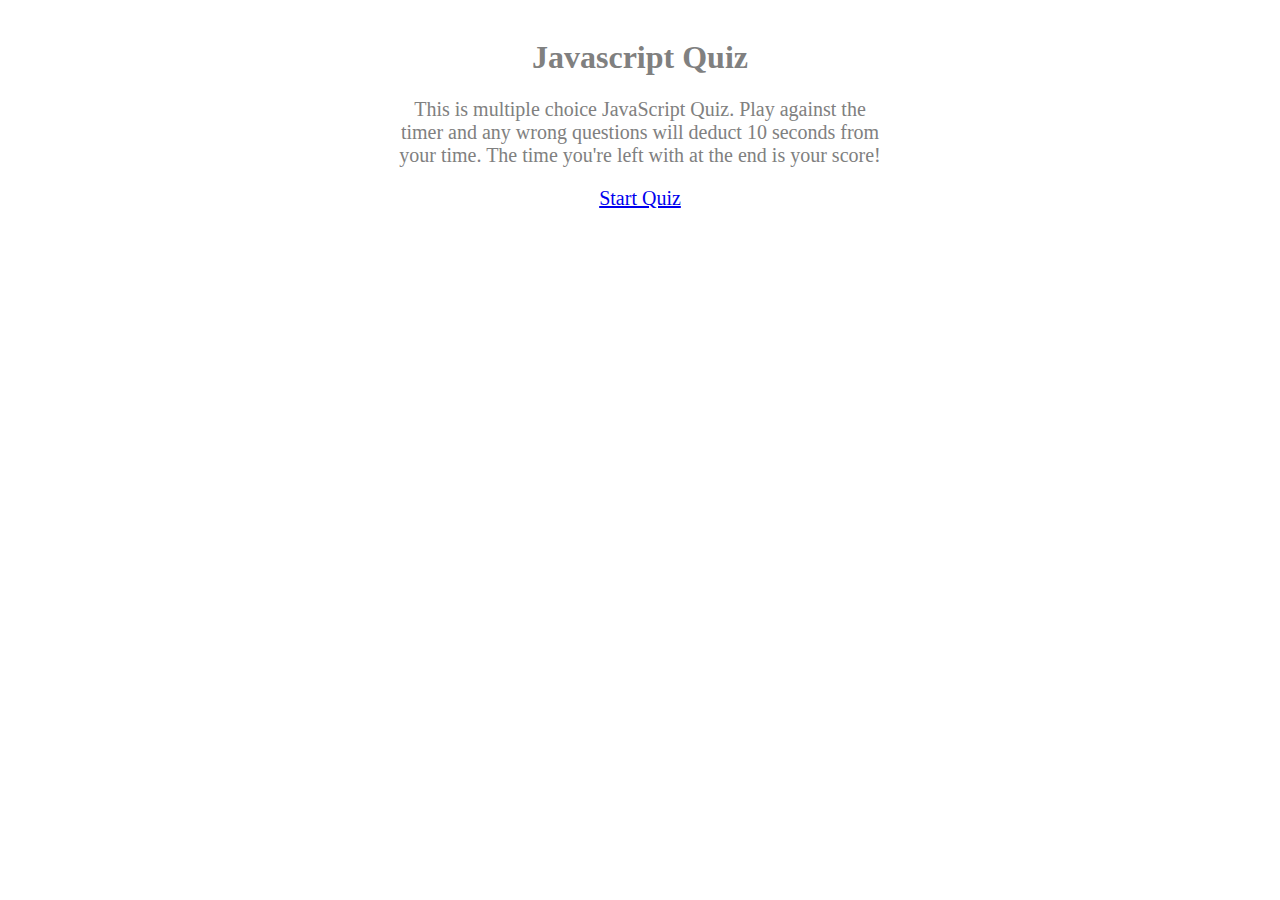
<file: index.html>
<!DOCTYPE html>
<html lang="en">
<head>
    <meta charset="UTF-8">
    <meta http-equiv="X-UA-Compatible" content="IE=edge">
    <meta name="viewport" content="width=device-width, initial-scale=1.0">
    <title>JS Code Quiz</title>
    <link rel="stylesheet" href="style.css">
</head>
<body>
    <div class="center">
        <div class="heading">
            <h1>Javascript Quiz</h1>
        </div>
        
        <div class="paragraph">
            <p>This is multiple choice JavaScript Quiz. Play against the timer and any wrong questions will deduct 10 seconds from your time. The time you're left with at the end is your score!</p>
        </div>
        
        <div>
            <a href="quiz1.html" id="start">Start Quiz</a>
        </div>
    </div>
</html>
</file>
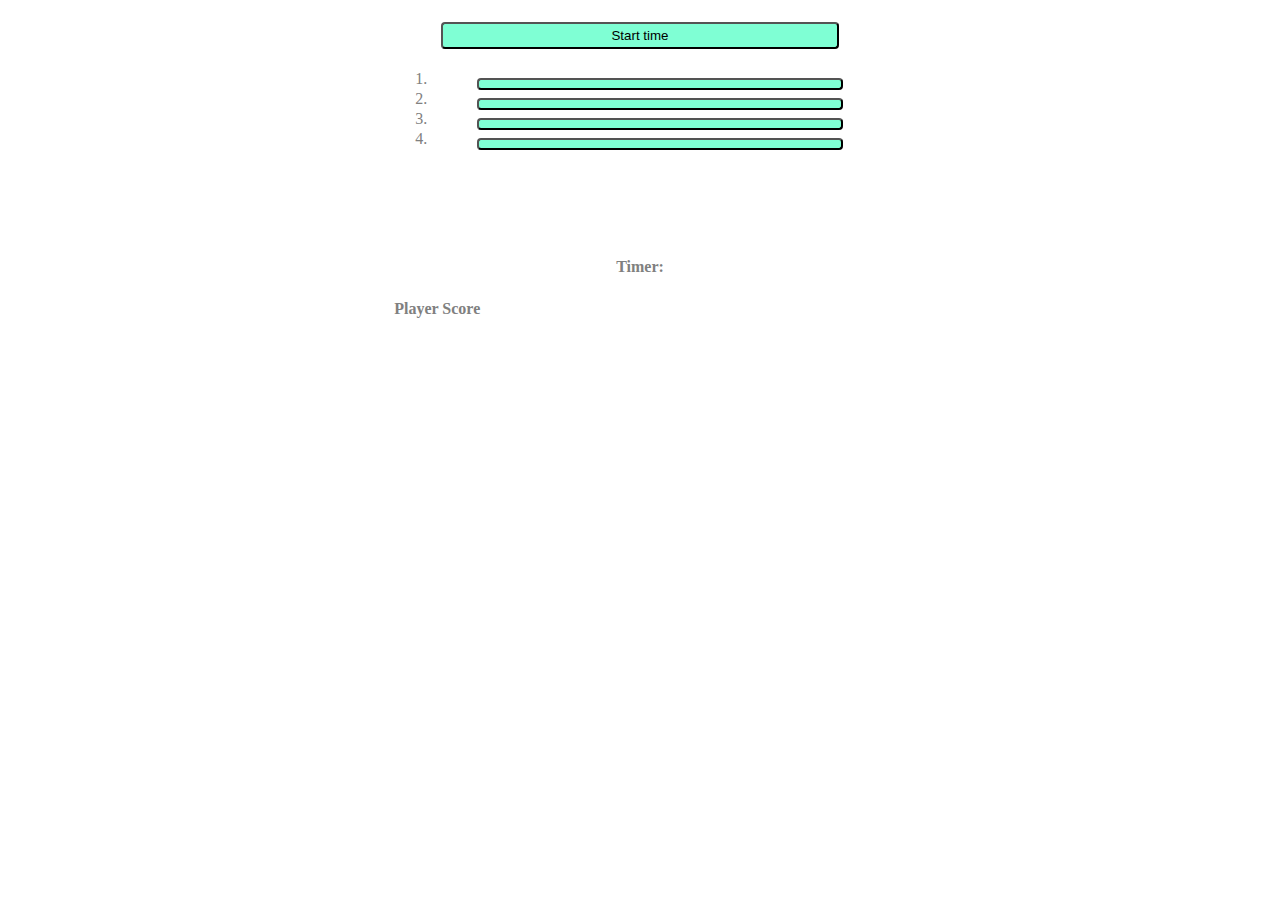
<file: quiz1.html>
<!DOCTYPE html>
<html lang="en">
<head>
    <meta charset="UTF-8">
    <meta http-equiv="X-UA-Compatible" content="IE=edge">
    <meta name="viewport" content="width=device-width, initial-scale=1.0">
    <title>Quiz Page</title>
    <link href="https://cdn.jsdelivr.net/npm/bootstrap@5.0.0-beta3/dist/css/bootstrap.min.css" rel="stylesheet" integrity="sha384-eOJMYsd53ii+scO/bJGFsiCZc+5NDVN2yr8+0RDqr0Ql0h+rP48ckxlpbzKgwra6" crossorigin="anonymous">
    <link rel="stylesheet" href="style.css">
</head>
<body>
    <div class="center">
        
        <button id="startTime"> Start time</button>
        
        <h1 id="question"></h1>
        <div>
            <ol>
                <li><button id="button1"></button></li>
                <li><button id="button2"></button></li>
                <li><button id="button3"></button></li>
                <li><button id="button4"></button></li>
            </ol>
        </div>

        <div>
            <p id="correct">Correct!</p>
        </div>
            <p id="incorrect">Incorrect.</p>
        <div>

        </div>

        <div>
            <h4 id="timer">Timer:</h4>
        </div>
    
        <div>
            <table class=" container table table-striped">
                <thead>
                  <tr>
                    <th scope="col">Player Score</th>
                  </tr>
                </thead>
                <tbody>
                  <tr>
                   <td id="highscores"></td> 
                  </tr>
                  
                </tbody>
              </table>
        </div>

    </div>
    <script src="script.js"></script>
</body>
</html>
</file>
<file: style.css>
body {
   padding: 10px;
   background-color: #fff;
   color: gray;
}

.center {
    display: block;
    width: 40%;
    margin: auto;
    text-align: center;
}

p, a {
    font-size: 20px;
}


button {
    width: 80%;
    padding: 4px;
    margin-top: 4px;
    margin-bottom: 4 px;
    background-color: aquamarine;
    border-radius: 4px;
}
</file>
